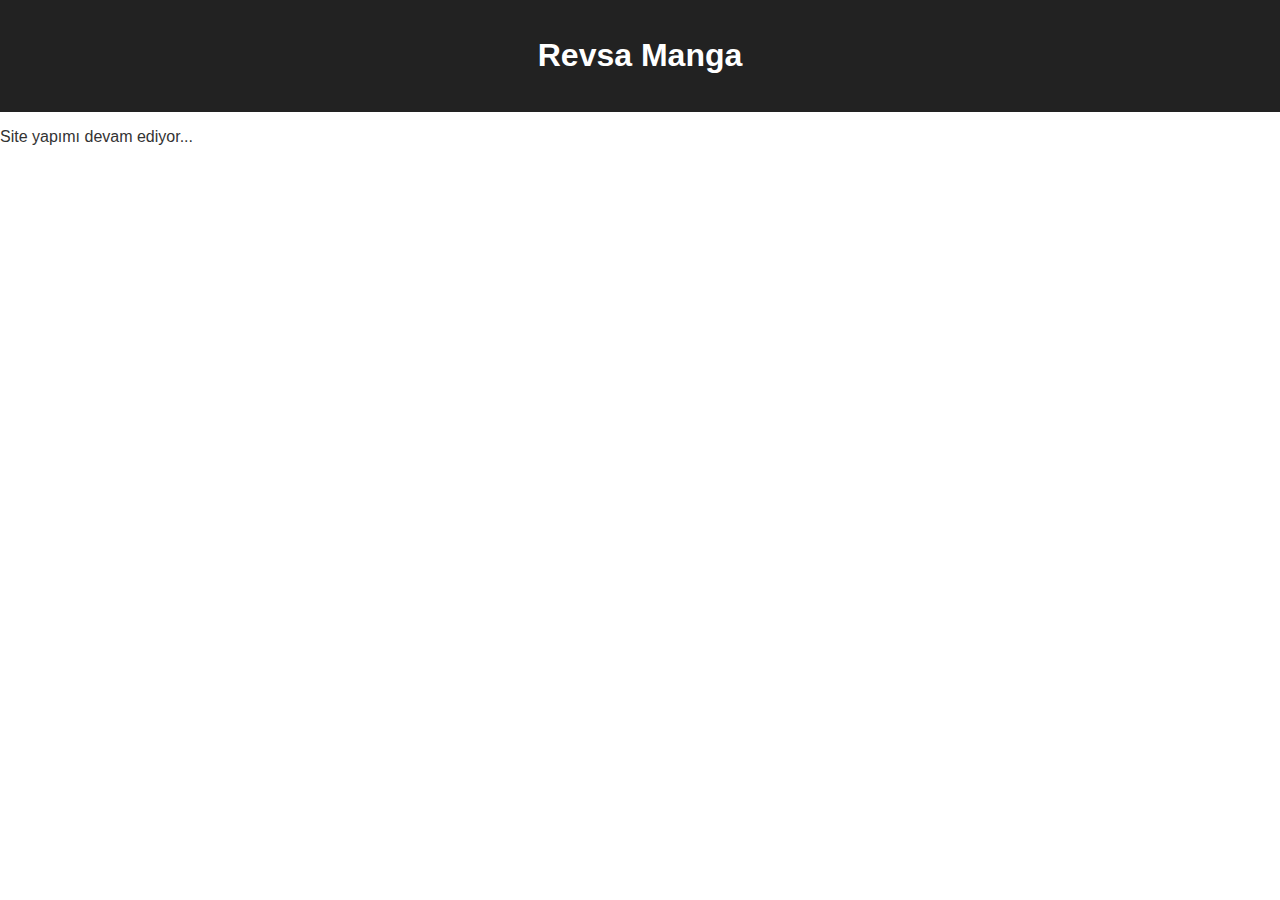
<file: index.html>
<!DOCTYPE html>
<html lang="tr">
<head>
<meta charset="UTF-8" />
<meta name="viewport" content="width=device-width, initial-scale=1" />
<title>Revsa Manga</title>
<link rel="stylesheet" href="styles.css" />
</head>
<body>
<header>
  <h1>Revsa Manga</h1>
</header>
<main>
  <p>Site yapımı devam ediyor...</p>
</main>
</body>
</html>
</file>
<file: styles.css>
body {
  font-family: Arial, sans-serif;
  background-color: #fff;
  color: #333;
  margin: 0;
  padding: 0;
}
header {
  background-color: #222;
  color: white;
  padding: 1em;
  text-align: center;
}
</file>
